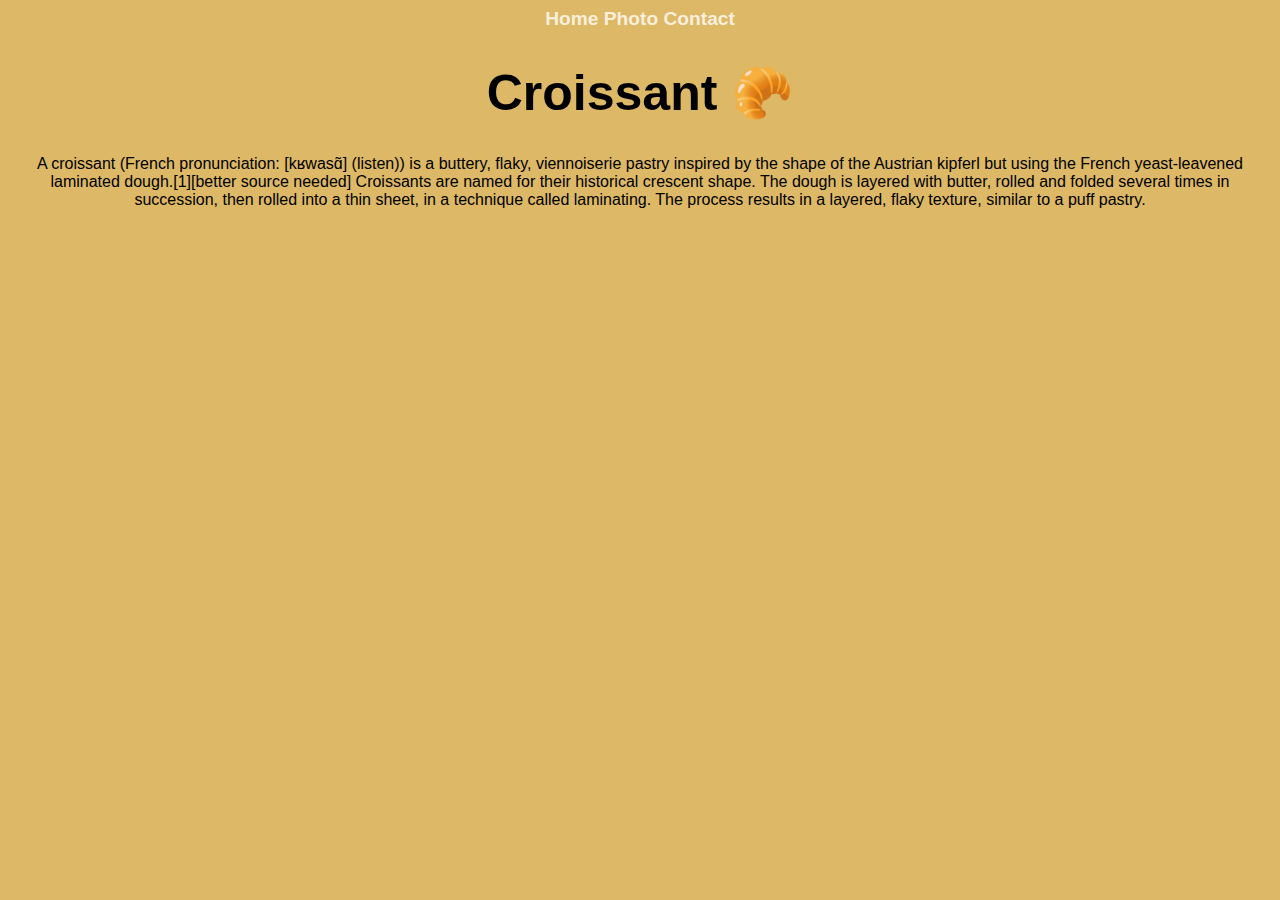
<file: index.html>
<!DOCTYPE html>
<html lang="en">
  <head>
    <meta charset="UTF-8" />
    <meta name="description" content="A croissant is a delicious bread" />
    <meta name="viewport" content="width=device-width, initial-scale=1.0" />
    <title>Croissant - croissant.com</title>
    <link rel="stylesheet" href="src/styles.css" />
  </head>
  <body>
    <div class="navbar">
      <span><a href="index.html" title="home">Home </a></span>
      <span><a href="photo.html" title="photo">Photo </a></span>
      <span><a href="contact.html" title="contact">Contact </a></span>
    </div>
    <h1>Croissant 🥐</h1>
    <p>
      A croissant (French pronunciation: [kʁwasɑ̃] (listen)) is a buttery, flaky,
      viennoiserie pastry inspired by the shape of the Austrian kipferl but
      using the French yeast-leavened laminated dough.[1][better source needed]
      Croissants are named for their historical crescent shape. The dough is
      layered with butter, rolled and folded several times in succession, then
      rolled into a thin sheet, in a technique called laminating. The process
      results in a layered, flaky texture, similar to a puff pastry.
    </p>
  </body>
</html>
</file>
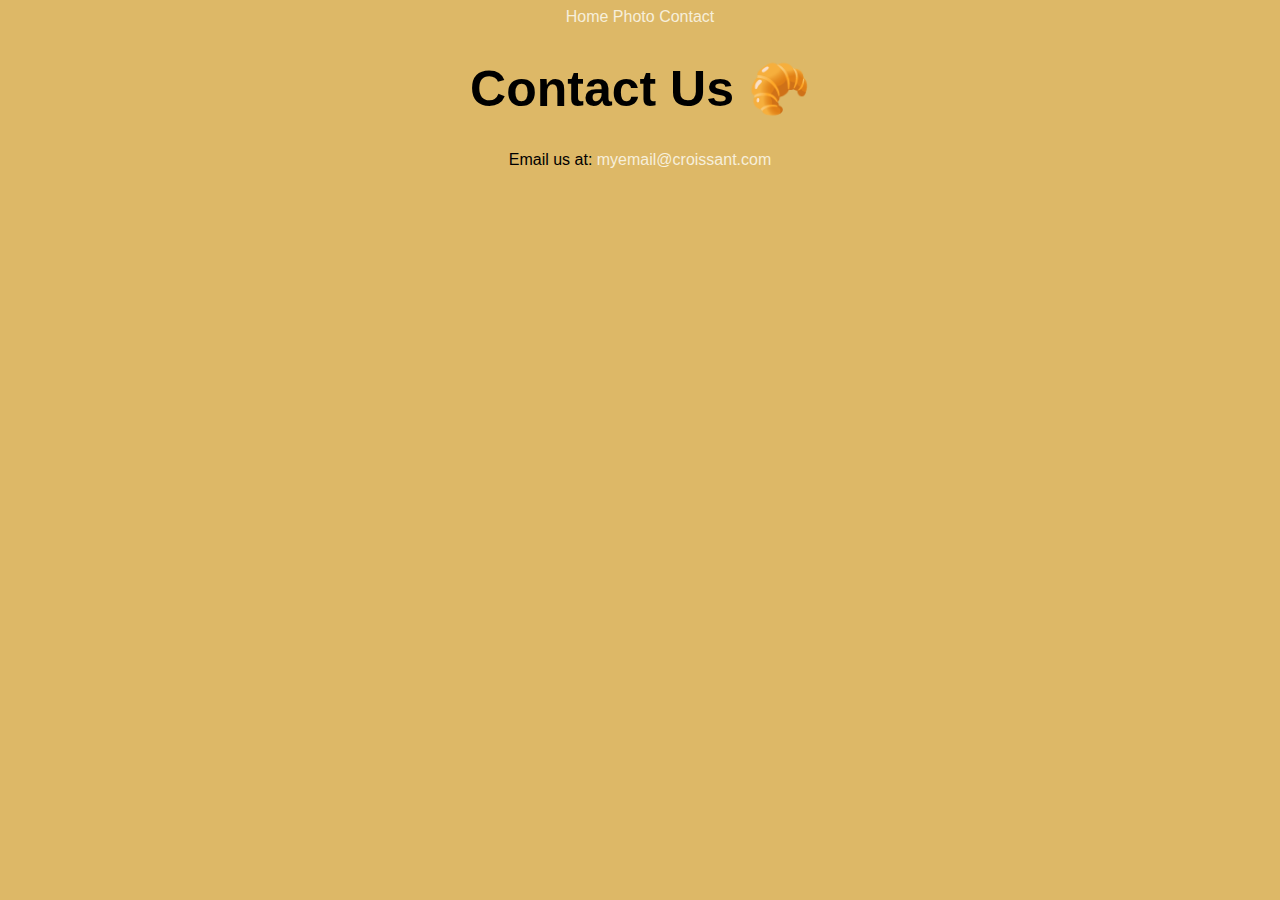
<file: contact.html>
<!DOCTYPE html>
<html lang="en">
  <head>
    <meta charset="UTF-8" />
    <meta name="viewport" content="width=device-width, initial-scale=1.0" />
    <meta name="description" content="A croissant is a delicious bread" />
    <title>🥐 Contact - croissant.com</title>
    <link rel="stylesheet" href="src/styles.css" />
  </head>
  <body>
    <span><a href="index.html" title="home">Home </a></span>
    <span><a href="photo.html" title="photo">Photo </a></span>
    <span><a href="contact.html" title="contact">Contact </a></span>

    <h1>Contact Us 🥐</h1>
    <p>
      Email us at:
      <a href="mailto:myemail@croissant.com">myemail@croissant.com</a>
    </p>
  </body>
</html>
</file>
<file: src/styles.css>
body {
  background-color: rgb(221, 184, 103);
  font-family: "Franklin Gothic Medium", "Arial Narrow", Arial, sans-serif;
  text-align: center;
}

h1 {
  font-size: 50px;
  text-align: center;
}
img {
  border-radius: 15px;
}

a {
  color: rgb(247, 239, 219);
  text-decoration: none;
}

a:hover {
  color: black;
  text-decoration: none;
}

.navbar {
  text-align: center;
  font-size: larger;
  font-weight: bolder;
  font-family: "Segoe UI", Tahoma, Geneva, Verdana, sans-serif;
}
</file>
